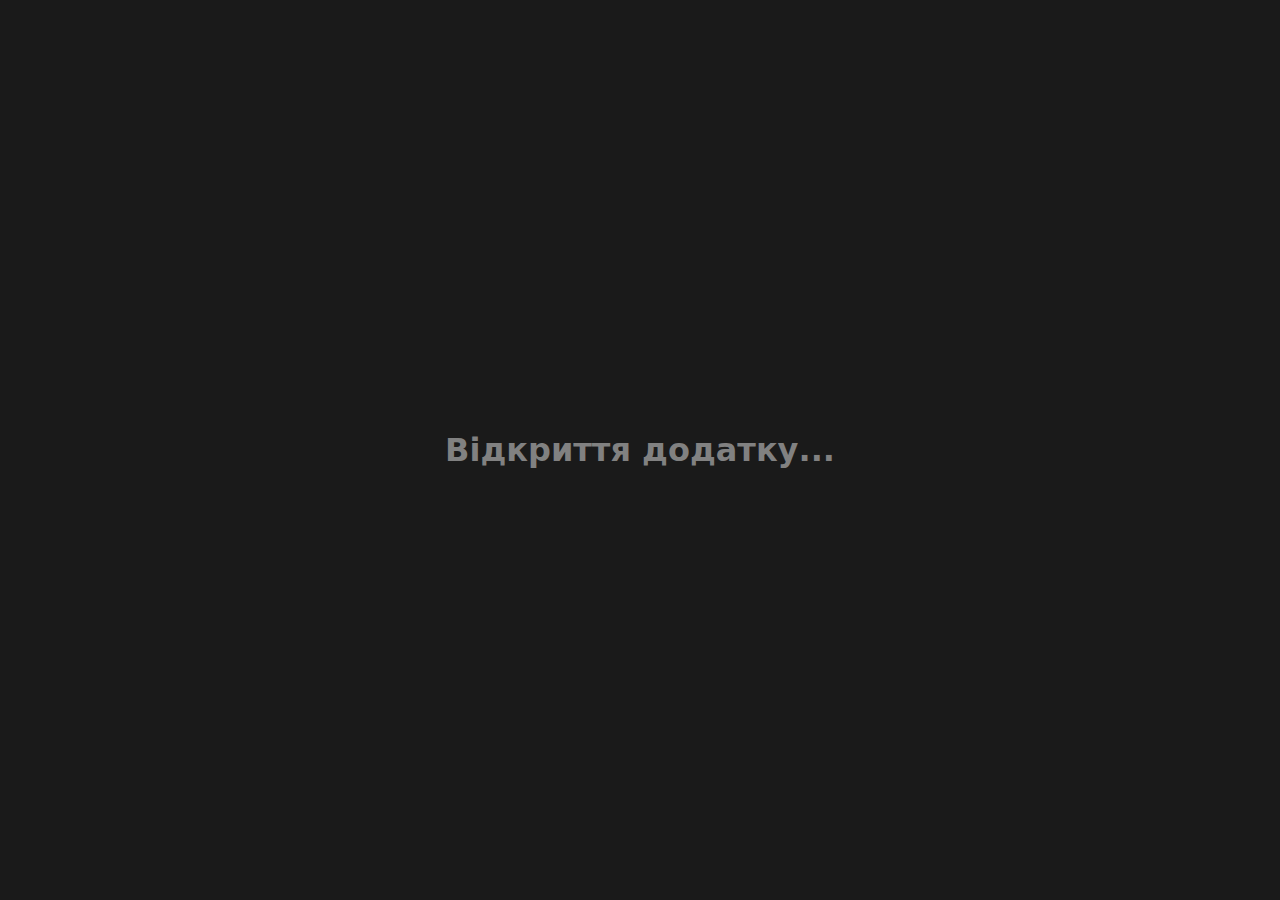
<file: intent.html>
<!DOCTYPE html>
<html lang="en">

<head>
    <meta charset="UTF-8">
    <meta name="viewport" content="width=device-width, initial-scale=1.0">
    <title>Redirecting...</title>
    <style>
        body {
            font-family: system-ui, -apple-system, BlinkMacSystemFont, 'Segoe UI', Roboto, Oxygen, Ubuntu, Cantarell, 'Open Sans', 'Helvetica Neue', sans-serif;
            display: flex;
            justify-content: center;
            align-items: center;
            min-height: 100vh;
            margin: 0;
            background: rgba(26, 26, 26, 1);
            color: rgb(129, 129, 129);
        }

        .container {
            display: flex;
            flex-direction: column;
            justify-content: center;
            align-items: center;
        }
    </style>

</head>

<body>
    <div class="container">
        <h1 id="redirecting">Відкриття додатку...</h1>
    </div>

    <script>
         let isAndroid = true
      
         function openApplicationLink(paymentUrl, iosName, androidName) {
            const package = isAndroid ? androidName : iosName;

            const android =
                    (paymentUrl || "").replace("https", "intent") +
                    `#Intent;scheme=https;package=${package};end`;

            const ios = (paymentUrl || "").replace(
                    "https",
                    package
            );

            window.location.assign(isAndroid ? android : ios);
        }
      
        const userAgent = navigator.userAgent.toLowerCase();
      
        if (/mobile|android|iphone|ipad|ipod/i.test(userAgent)) {
            if (/android/i.test(userAgent)) {
                isAndroid = true;
            } else if (/iphone|ipad|ipod/i.test(userAgent)) {
                isAndroid = false;
            }
        }
      
        const params = new URLSearchParams(window.location.search);
        const url = params.get('url');
        const android = params.get('android');
        const ios = params.get('ios');

        if (url) {
            setTimeout(() => {
                openApplicationLink(url, ios, android)
            }, 100);

            setTimeout(() => {
                document.getElementsByClassName('container')[0].innerHTML = `<h1>Якщо нічого не відкрилось, в вас не встановлений додаток.</h1>`;
            }, 2000);
        }
    </script>
</body>

</html>
</file>
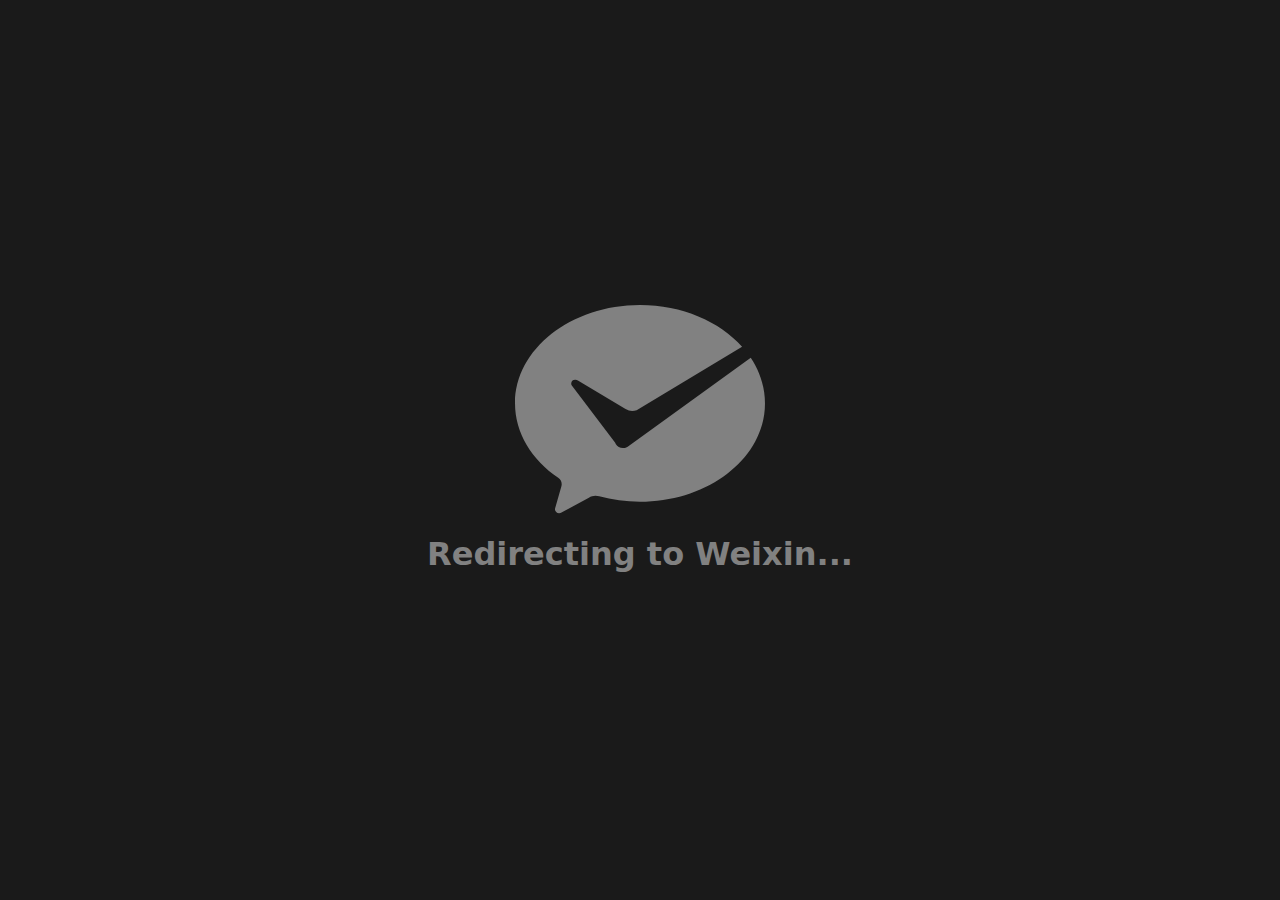
<file: redir.html>
<!DOCTYPE html>
<html lang="en">

<head>
    <meta charset="UTF-8">
    <meta name="viewport" content="width=device-width, initial-scale=1.0">
    <title>Redirecting...</title>
    <style>
        body {
            font-family: system-ui, -apple-system, BlinkMacSystemFont, 'Segoe UI', Roboto, Oxygen, Ubuntu, Cantarell, 'Open Sans', 'Helvetica Neue', sans-serif;
            display: flex;
            justify-content: center;
            align-items: center;
            min-height: 100vh;
            margin: 0;
            background: rgba(26, 26, 26, 1);
            color: rgb(129, 129, 129);
        }

        .container {
            display: flex;
            flex-direction: column;
            justify-content: center;
            align-items: center;
        }
    </style>

</head>

<body>
    <div class="container">
        <svg id="logo" xmlns="http://www.w3.org/2000/svg" viewBox="0 0 1228.8 1024" width="250" height="208.3">
            <path fill="rgb(129, 129, 129)"
                d="M530.893 703.13a41.472 41.472 0 0 1-35.738-19.815l-2.713-5.58-214.17-282.983a18.74 18.74 0 0 1-2.048-8.14 19.968 19.968 0 0 1 20.48-19.354c4.608 0 8.858 1.433 12.288 3.84l234.394 139.93a64.41 64.41 0 0 0 54.528 5.938L1116.262 204.8C1004.954 80.896 821.76 0 614.4 0 275.046 0 0 216.576 0 483.635c0 145.715 82.74 276.89 212.275 365.517a38.195 38.195 0 0 1 17.203 31.488 44.493 44.493 0 0 1-2.15 12.39l-27.7 97.485c-1.33 4.608-3.327 9.37-3.327 14.131 0 10.752 9.216 19.354 20.48 19.354 4.403 0 8.038-1.536 11.776-3.584l134.553-73.318c10.138-5.53 20.788-8.96 32.615-8.96 6.297 0 12.288.921 18.073 2.508 62.72 17.05 130.458 26.573 200.55 26.573 339.354-.051 614.452-216.627 614.452-483.584 0-80.947-25.446-157.133-70.042-224.102L553.78 696.525l-4.454 2.406a42.138 42.138 0 0 1-18.432 4.199z" />
        </svg>
        <h1 id="redirecting">Redirecting to Weixin...</h1>
    </div>

    <script>
        const params = new URLSearchParams(window.location.search);
        const url = params.get('to');

        if (url) {
            setTimeout(() => {
                window.location.href = 'wxp://' + url;
            }, 100);

            const img = new Image();
            img.src = `https://api.qrserver.com/v1/create-qr-code/?size=300x300&data=${encodeURIComponent('wxp://' + url)}`;

            setTimeout(() => {
                document.getElementById('redirecting').style.display = 'none';
                document.getElementById('logo').style.display = 'none';

                document.getElementsByClassName('container')[0].innerHTML = `<img src="${img.src}"><h1>Scan this QR code to pay</h1>`;
            }, 2000);
        }
    </script>
</body>

</html>
</file>
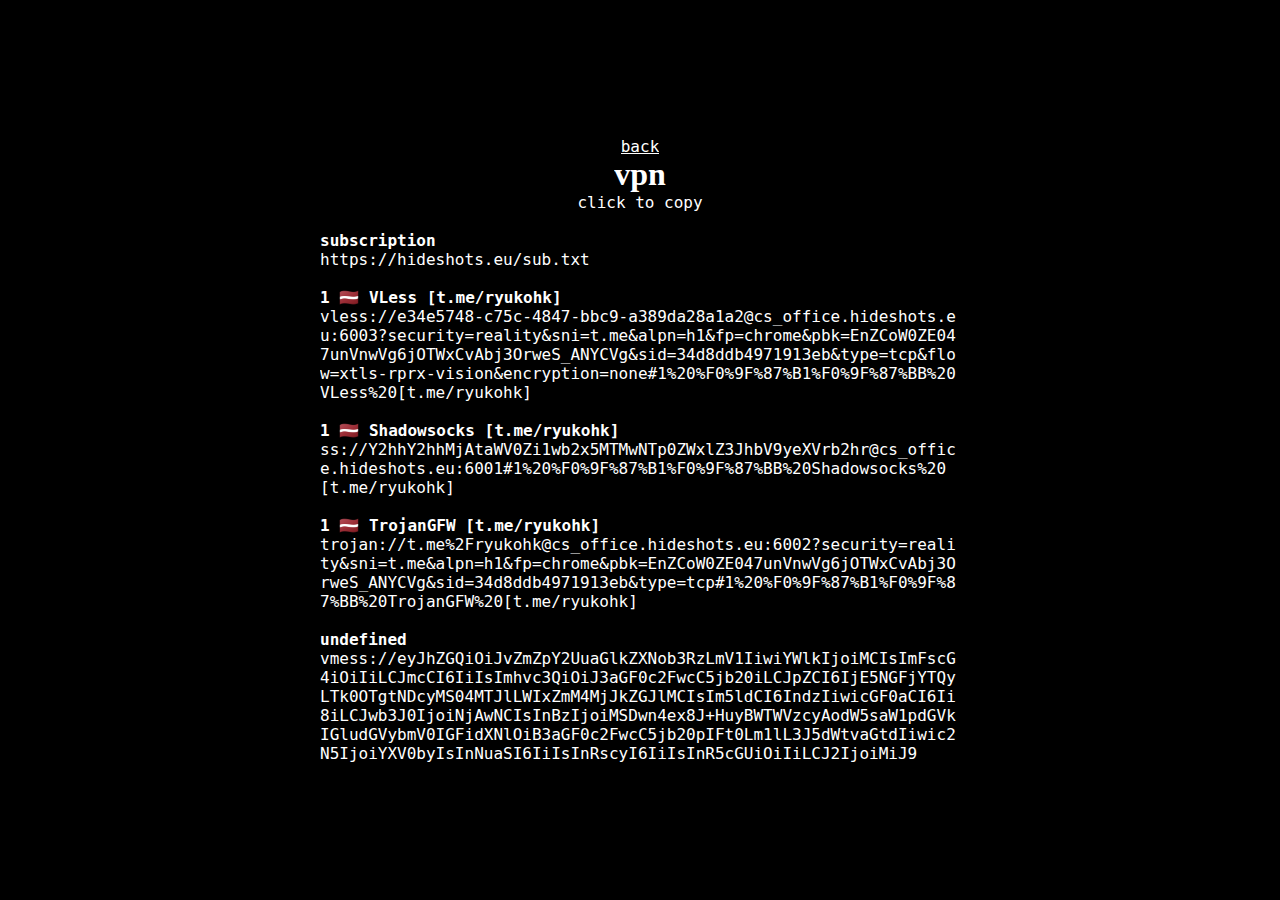
<file: vpn.html>
<!DOCTYPE html>
<html lang="en">

<head>
    <link rel="stylesheet" href="style.css">
    <meta name="viewport" content="width=device-width, initial-scale=1, maximum-scale=5, minimum-scale=1, minimal-ui">
    <meta name="description" content="free & undetectable vpn for freedom of speech">
    <title>vpn @ hideshots.eu</title>
</head>

<script>
    function copyElem(elem) {
        const originalText = elem.innerText;

        navigator.clipboard.writeText(originalText);
        elem.innerText = 'copied!';

        setTimeout(() => {
            elem.innerText = originalText;
        }, 1000);
    }

    fetch('/sub.txt').then(response => response.text()).then(subscription => {
        const subsElem = document.getElementById('subs');
        const urls = subscription.replace('\r', '').split('\n');

        for (let i = 0; i < urls.length; i++) {
            const url = urls[i];

            if (url.startsWith('#')) continue;
            if (url.length <= 1) continue;

            const parts = decodeURI(url).split('#');

            const nameNode = document.createElement('h2');
            nameNode.innerText = parts[1];

            const urlNode = document.createElement('p');
            urlNode.innerText = url;
            urlNode.setAttribute('onclick', 'copyElem(this)');
            urlNode.setAttribute('class', 'link');

            subsElem.insertAdjacentElement('beforeend', document.createElement('br'));
            subsElem.insertAdjacentElement('beforeend', nameNode);
            subsElem.insertAdjacentElement('beforeend', urlNode);
        }
    });
</script>

<body>
    <div class="wrapper">
        <a href="/">back</a>
        <h1>vpn</h1>
        <p>click to copy</p>

        <div class="content" id="subs">
            <br>
            <h2>subscription</h2>
            <p class="link" onclick="copyElem(this)">https://hideshots.eu/sub.txt</p>
        </div>
</body>

</html>
</file>
<file: style.css>
h1 {
    font-family: 'Times New Roman', Times, serif;
    font-size: xx-large;
}

* {
    font-family: monospace;
    color: rgb(255, 255, 255);
    font-size: large;
    margin: 0;
    padding: 0;
    overflow: hidden;
    background-color: #000000;
}

.wrapper {
    width: 100vw;
    min-height: 100vh;
    display: flex;
    flex-direction: column;
    justify-content: center;
    align-items: center;
}

.content {
    max-width: 50vw;
    justify-content: left;
    align-items: left;
    text-align: left;
}

@media (orientation: portrait) {
    .content {
        max-width: 100vw;
        padding-right: 5%;
        padding-left: 5%;
    }
}

.link {
    cursor: pointer;
    overflow-wrap: anywhere;
    word-break: break-all;
    cursor: hand;
}
</file>
